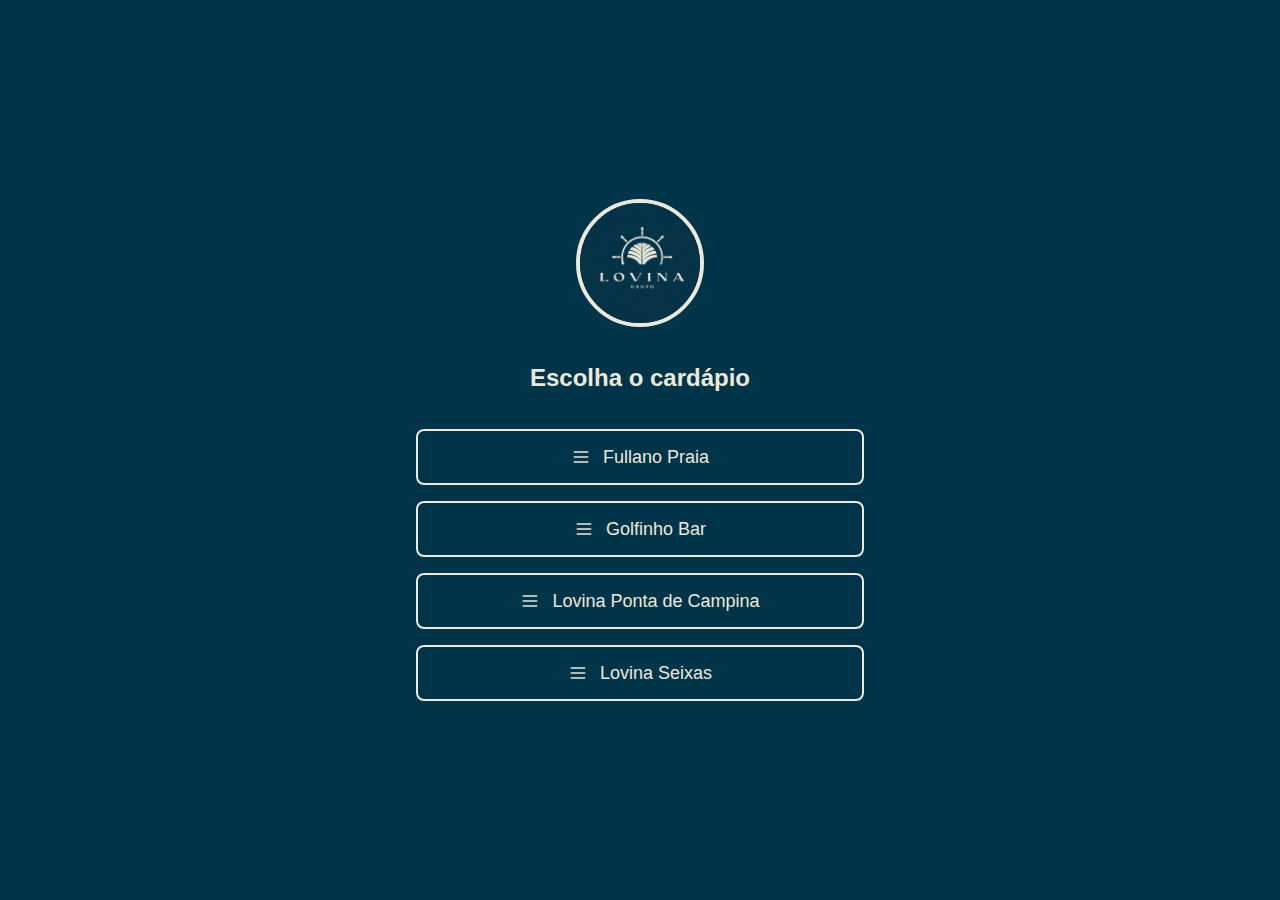
<file: index.html>
<!DOCTYPE html>
<html lang="pt-BR">
<head>
    <meta charset="UTF-8">
    <meta name="viewport" content="width=device-width, initial-scale=1.0">
    <title>Cardápios - Escolha seu Restaurante</title>
    <link rel="stylesheet" href="css/style.css">
</head>
<body>
    <div class="container">
        <div class="content">
            <!-- Logo -->
            <div class="logo-container">
                <div class="logo-circle">
                    <img src="public/grupolovina.png" alt="Logo">
                </div>
            </div>

            <!-- Título -->
            <h1 class="title">Escolha o cardápio</h1>

            <!-- Botões dos Restaurantes -->
            <div class="buttons-container">
                <a href="language-fullano-praia.html" class="menu-button">
                    <svg class="icon" xmlns="http://www.w3.org/2000/svg" width="20" height="20" viewBox="0 0 24 24" fill="none" stroke="currentColor" stroke-width="2" stroke-linecap="round" stroke-linejoin="round">
                        <line x1="4" x2="20" y1="12" y2="12"/>
                        <line x1="4" x2="20" y1="6" y2="6"/>
                        <line x1="4" x2="20" y1="18" y2="18"/>
                    </svg>
                    Fullano Praia
                </a>

                <a href="language-golfinho-bar.html" class="menu-button">
                    <svg class="icon" xmlns="http://www.w3.org/2000/svg" width="20" height="20" viewBox="0 0 24 24" fill="none" stroke="currentColor" stroke-width="2" stroke-linecap="round" stroke-linejoin="round">
                        <line x1="4" x2="20" y1="12" y2="12"/>
                        <line x1="4" x2="20" y1="6" y2="6"/>
                        <line x1="4" x2="20" y1="18" y2="18"/>
                    </svg>
                    Golfinho Bar
                </a>

                <a href="language-lovina-ponta.html" class="menu-button">
                    <svg class="icon" xmlns="http://www.w3.org/2000/svg" width="20" height="20" viewBox="0 0 24 24" fill="none" stroke="currentColor" stroke-width="2" stroke-linecap="round" stroke-linejoin="round">
                        <line x1="4" x2="20" y1="12" y2="12"/>
                        <line x1="4" x2="20" y1="6" y2="6"/>
                        <line x1="4" x2="20" y1="18" y2="18"/>
                    </svg>
                    Lovina Ponta de Campina
                </a>

                <a href="language-lovina-seixas.html" class="menu-button">
                    <svg class="icon" xmlns="http://www.w3.org/2000/svg" width="20" height="20" viewBox="0 0 24 24" fill="none" stroke="currentColor" stroke-width="2" stroke-linecap="round" stroke-linejoin="round">
                        <line x1="4" x2="20" y1="12" y2="12"/>
                        <line x1="4" x2="20" y1="6" y2="6"/>
                        <line x1="4" x2="20" y1="18" y2="18"/>
                    </svg>
                    Lovina Seixas
                </a>
            </div>
        </div>
    </div>
</body>
</html>
</file>
<file: css/style.css>
* {
  margin: 0;
  padding: 0;
  box-sizing: border-box;
}

body {
  font-family: -apple-system, BlinkMacSystemFont, "Segoe UI", Roboto, "Helvetica Neue", Arial, sans-serif;
  background-color: #003448;
  color: #ede9da;
  line-height: 1.6;
  min-height: 100vh;
}

/* Container Principal */
.container {
  min-height: 100vh;
  display: flex;
  align-items: center;
  justify-content: center;
  padding: 1rem;
}

.content {
  width: 100%;
  max-width: 28rem;
  display: flex;
  flex-direction: column;
  gap: 2rem;
}

/* Logo */
.logo-container {
  display: flex;
  justify-content: center;
}

.logo-circle {
  width: 8rem;
  height: 8rem;
  border-radius: 50%;
  background-color: #003448;
  display: flex;
  align-items: center;
  justify-content: center;
  border: 4px solid #ede9da;
  overflow: hidden;
}

.logo-circle img {
  width: 100%;
  height: 100%;
  object-fit: cover;
}

/* Títulos */
.title {
  text-align: center;
  font-size: 1.5rem;
  font-weight: 600;
  color: #ede9da;
}

.subtitle {
  text-align: center;
  font-size: 1.125rem;
  color: #ede9da;
  opacity: 0.9;
  margin-top: -1rem;
}

/* Botões */
.buttons-container {
  display: flex;
  flex-direction: column;
  gap: 1rem;
}

.menu-button {
  display: flex;
  align-items: center;
  justify-content: center;
  width: 100%;
  height: 3.5rem;
  font-size: 1.125rem;
  background-color: transparent;
  border: 2px solid #ede9da;
  color: #ede9da;
  text-decoration: none;
  border-radius: 0.5rem;
  cursor: pointer;
  transition: all 0.3s ease;
  font-weight: 500;
  gap: 0.75rem;
}

.menu-button:hover {
  background-color: #ede9da;
  color: #003448;
}

.menu-button .icon {
  flex-shrink: 0;
}

.back-button {
  display: flex;
  align-items: center;
  justify-content: center;
  width: 100%;
  height: 3rem;
  font-size: 1rem;
  background-color: transparent;
  border: 1px solid #ede9da;
  color: #ede9da;
  text-decoration: none;
  border-radius: 0.5rem;
  cursor: pointer;
  transition: all 0.3s ease;
  margin-top: 1rem;
  gap: 0.5rem;
}

.back-button:hover {
  background-color: rgba(237, 233, 218, 0.1);
}

/* Ícones */
.icon {
  width: 1.25rem;
  height: 1.25rem;
}

/* Responsividade */
@media (max-width: 640px) {
  .logo-circle {
    width: 7rem;
    height: 7rem;
  }

  .title {
    font-size: 1.25rem;
  }

  .menu-button {
    font-size: 1rem;
    height: 3rem;
  }
}

@media (max-width: 400px) {
  .content {
    gap: 1.5rem;
  }

  .logo-circle {
    width: 6rem;
    height: 6rem;
  }

  .title {
    font-size: 1.125rem;
  }

  .menu-button {
    font-size: 0.875rem;
    height: 2.75rem;
  }
}
</file>
